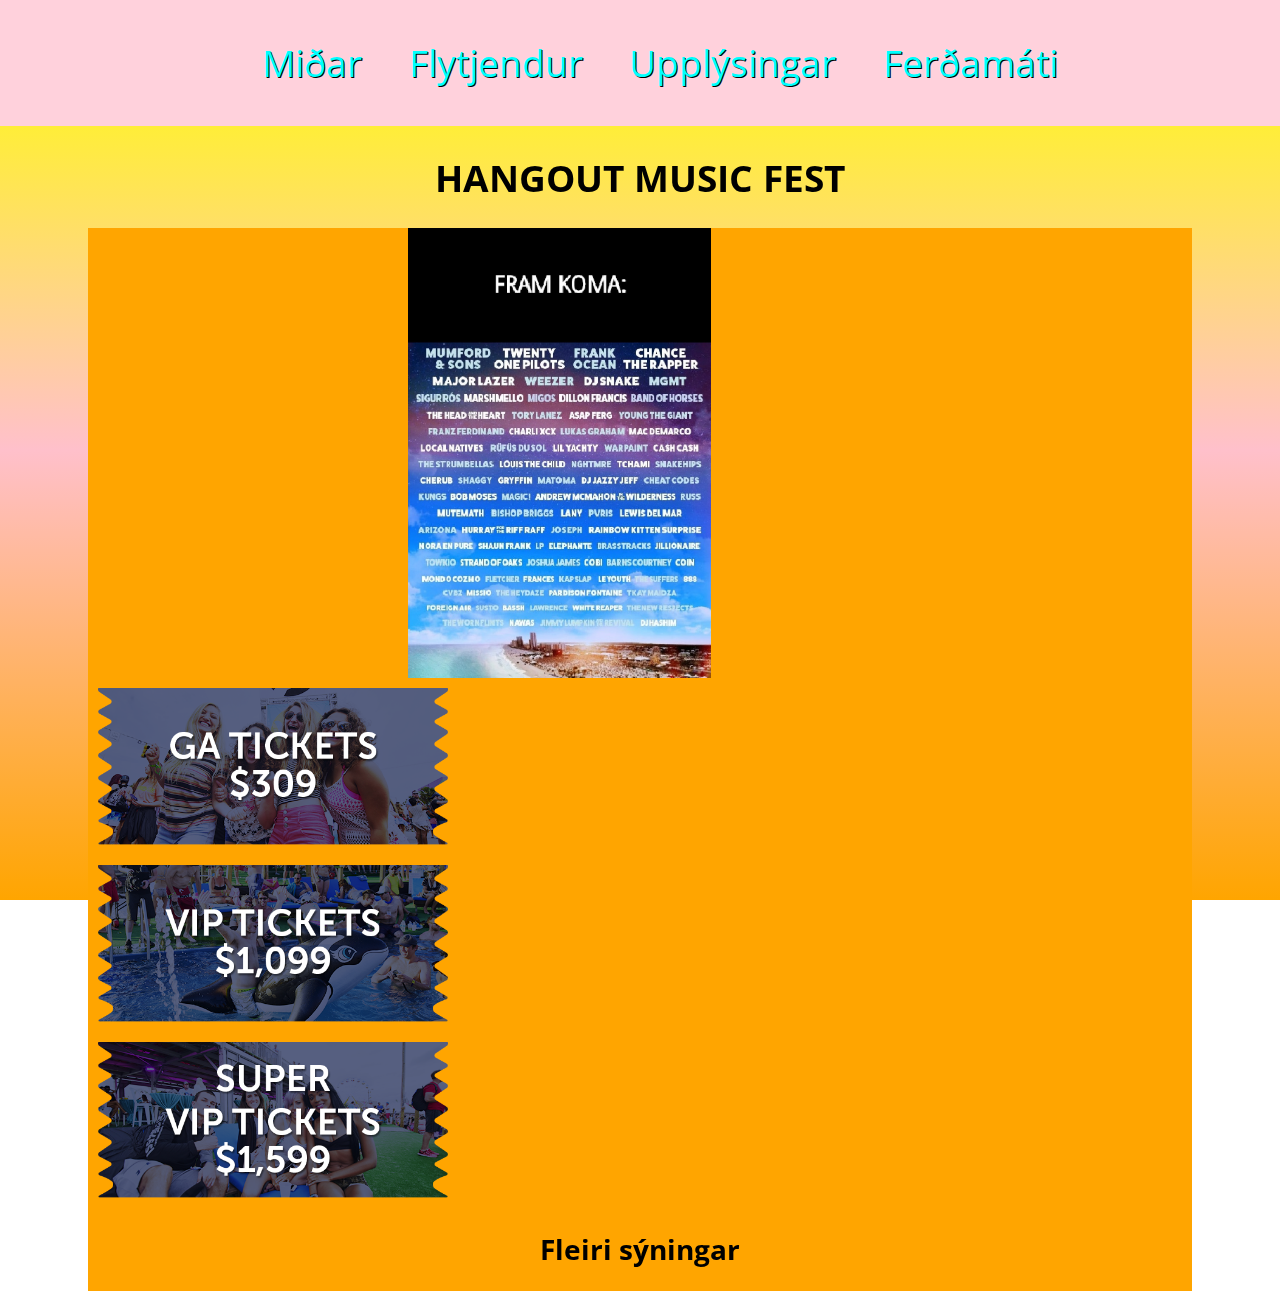
<file: index.html>
<!DOCTYPE html>
<html>
    <head>
        <meta charset="utf-8">
        <link rel="stylesheet" href="css/styles.css">
        <link href="https://fonts.googleapis.com/css?family=Open+Sans+Condensed:300" rel="stylesheet">
    </head>
    <body class="group">
        
        <h1 class="col1"><label for="home">HANGOUT MUSIC FEST</label></h1>
        <section class="col1 group">
            <input type="radio" name="navigation" value="home" id="home" checked>
            <input type="radio" name="navigation" value="midar" id="midar">
            <input type="radio" name="navigation" value="flytjendur" id="flytjendur">
            <input type="radio" name="navigation" value="upplysingar" id="upplysingar">
            <input type="radio" name="navigation" value="straeto" id="straeto">
            <nav>
                <ul class="navigation">
                    <li><label for="midar">Miðar</label></li>
                    <li><label for="flytjendur">Flytjendur</label></li>
                    <li><label for="upplysingar">Upplýsingar</label></li>
                    <li><label for="straeto">Ferðamáti</label></li>
                </ul>
            </nav>
            <article class="col1 home group flex">
                <div class="fl-left border order1">
                    <iframe width="100%" height="100%" src="https://www.youtube.com/embed/B3hFv4hMruI" frameborder="0" allowfullscreen></iframe>
                </div>
                <div class="fl-left border bImg order2">
                    <img src="css/flytjendur.jpg" height="450px" width="303">
                </div>
                <div class="col-1-3 fl-left aukapadding order3">
                    <img src="css/GA.png" width="350px">
                </div>
                <div class="col-1-3 fl-left aukapadding order4">
                    <img src="css/Tickets-VIP1099.png" width="350px">
                </div>
                <div class="col-1-3 fl-left aukapadding order5">
                    <img src="css/SVIP.png" width="350px">
                </div>
            </article>
            <!----------------------------------------------------------------------------->
            <article class="straeto col1 group">
                <div class="col-3-4 fl-left border">
                    <h2>Vagnakerfi Hangout</h2>
                    <h3>50$</h3>
                    <p>Með aðgang að vögnunum okkar, þarft þú ekki að hafa áhyggjur af neinu, stekkur bara inn og ferð þína leið.
                    Hangout vagnakerfið er besti kosturinn til og frá hátiðinni á hverjum degi vegna þess að það er ekki mikið um bílastæði. 
                    Við mælum eindregið með því að kaupa miða í vagnana fyrirfram, jafnvel þótt þú vitir ekki hvar svefnaðstaða þín verði. Með "any line, 
                    anytime" kerfinu okkar þarftu ekki að hafa áhyggjur af því að nota almennings hópferðir.</p>
                </div>
            </article>
            <!----------------------------------------------------------------------------->
            <article class="col1 uppl group">
                <h2>Upplýsingar</h2>
                <div class="col-1-2 fl-left">
                    <h2>Miðar og sýninga upplýsingar</h2>
                    <p>Aldur 18+ eru velkomin, fyrir þá sem eru 17 ára eða yngri verða að vera í fylgd foreldris yfir 21 árs.</p>
                    <p>Hátíðin er talin sem almennur aðgangur.</p>
                    <p>Engin endurgreiðsla eða skipti.</p>
                    <p>Með því að kaupa miða gefur þú leyfi til að leita á þér.</p>
                </div>
                <div class="col-1-2">
                </div>
            </article>
            <!----------------------------------------------------------------------------->
            <article class="col1 midar group dalkar height">
                <h1>MIÐAR</h1>
                <div class="fl-left col-1-2 border aukapadding">
                    <h2>ALMENNUR AÐGANGUR</h2>
                    <h3>309$</h3>
                    <ul>
                        <li>Aðgang alla 3 dagana</li>
                        <li>Sundföt ekki innifalin</li>
                        <li>Aðgang að ströndinni</li>
                        <li>Öll gjöld eru innifalin</li>
                    </ul>
                </div>
                <div class="col-1-2 fl-left border aukapadding">
                    <h2>VIP</h2>
                    <h3>1099$</h3>
                    <ul>
                        <li>Thursday Kickoff miðar fylgja með</li>
                        <li>Aðgangur að sundlaug við hlið aðal sviðs</li>
                        <li>Slakaðu á á VIP svæðinu</li>
                        <li>Gott sýni yfir aðal sviðið</li>
                        <li>Matur og drykkir alla helgina</li>
                    </ul>
                </div>
                <div class="col-1-2 fl-left border">
                    <h2>SUPER VIP</h2>
                    <h3>1599$</h3>
                    <ul>
                        <li>Þú færð ALLT VIP æði og FLEIRI ótrúlega kosti</li>
                        <li>Horfðu á aðal sviðs leikrit úr heitapottum (án djóks)</li>
                        <li>Fáðu far á golf kerrunum okkar að sviðinu</li>
                        <li>Smjattaðu á fínum mat sem er eldaður af Elliott Moss, Derek Emerson og Greg Baker í einka Super VIP loftkældri borðstofu</li>
                        <li>Það eru jafnvel fleiri óvæntir hlutir</li>
                        <li>Öll gjöld innifalin</li>
                    </ul>
                </div>
                <div class="col-1-2 fl-left border">
                    <h2>BIG KAHUNA</h2>
                    <ul>
                        <li>Aðgangur að Big Kahuna Cabana (staðsett fyrir ofan aðalsviðið, útsýnisstaðs Super VIP) felur í sér einkabar og hor d'oeuvres.</li>
                        <li>Sviðs aðgangur fyrir flesta hljómleika á tveimur aðal sviðunum.</li>
                        <li>Frír ferðamáti til og frá hátíðinni.</li>
                        <li>Baksviðsaðgangur að Artist Beach málsverðar svæðis.</li>
                        <li>Aðgangur að Thursday Kickoff Party</li>
                        <li>Frír aðgangur að öllum skemmtitækjum.</li>
                        <li>Aðgangur að Super VIP útsýnissvæðum.</li>
                    </ul>
                </div>
                <div class="col1 fl-left border">
                <h2>THURSDAY KICKOFF</h2>
                    <h3>50$</h3>
                    <p>Fáðu góða byrjun á Hangout helginni með árlega Thursday Kickoff Party.
                    <br>
                    Fram koma: Migos, Cehrub, Tchami, Dj Jazzy Jeff og leynigestir.
                    <br>
                    Miðar fyrir Thursday 18. Maí, Kickoff Party fara á einungis 50$.
                    <br>
                    Afsláttur á miðum er gefinn til almennra miða eiganda í takmarkaðan tíma.
                    Thursday Kickoff Party er innifalið í VIP og Super VIP miðum
                    </p>
                </div>
                
            </article>
            <!----------------------------------------------------------------------------->
            <article class="col1 flytjendur list">
                <ul>
                    <li>MUMFORD & SONS</li>|
                    <li>TWENTY ØNE PILØTS</li>|
                    <li>FRANK OCEAN</li>|
                    <li>CHANCE THE RAPPER</li>|
                    <li>MAJOR LAZER</li>|
                    <li>WEEZER</li>
                    <li>DJ SNAKE</li>|
                    <li>MGMT</li>|
                    <li>SIGUR RÓS</li>|
                    <li>MARSMELLO</li>|
                    <li>MIGOS</li>|
                    <li>DILLON FRANCIS</li>|
                    <li>BAND OF HORSES</li>
                    <li>THE HEAD AND THE HEART</li>|
                    <li>TORY LANEZ</li>|
                    <li>A$AP FERG</li>|
                    <li>YOUNG THE GIANT</li>|
                    <li>FRANZ FERDINAND</li>|
                    <li>CHARLI XCX</li>
                    <li>LUKAS GRAHAM</li>|
                    <li>MAC DEMARCO</li>|
                    <li>LOCAL NATIVES</li>|
                    <li>RÜFÜS DU SOL</li>|
                    <li>LIL YACHTY</li>|
                    <li>WARPAINT</li>|
                    <li>CASH CASH</li>
                    <li>THE STRUMBELLAS</li>|
                    <li>LOIUS THE CHILD</li>|
                    <li>NGHTMRE</li>|
                    <li>TCHAMI</li>|
                    <li>SNAKEHIPS</li>|
                    <li>CHERUB</li>|
                    <li>SHAGGY</li>
                    <li>GRYFFIN</li>|
                    <li>MATOMA</li>|
                    <li>DJ JAZZY JEFF</li>|
                    <li>CHEAT CODES</li>|
                    <li>KUNGS</li>|
                    <li>BOB MOSES</li>|
                    <li>MAGIC!</li>
                    <li>ANDREW MCMAHON IN THE WILDERNESS</li>|
                    <li>RUSS</li>|
                    <li>MUTEMATH</li>|
                    <li>BISHOP BRIGGS</li>|
                    <li>LANY</li>|
                    <li>PVRIS</li>
                    <li>LEWIS DEL MAR</li>|
                    <li>A R I Z O N A</li>|
                    <li>HURRAY FOR THE RIFF RAFF</li>|
                    <li>JOSEPH</li>|
                    <li>RAINBOW KITTEN SURPRISE</li>|
                    <li>NORE EN PURE</li>
                    <li>SHAUN FRANK</li>|
                    <li>LP</li>|
                    <li>BRASSTRACKS</li>|
                    <li>ELEPHANTE</li>|
                    <li>JILLIONAIRE</li>|
                    <li>TOWKIO</li>|
                    <li>STRAND OF OAKS</li>
                    <li>JOSHUA JAMES</li>|
                    <li>COBI</li>|
                    <li>BARNS COURTNEY</li>|
                    <li>COIN</li>|
                    <li>MONDO COZMO</li>|
                    <li>FLETCHER</li>|
                    <li>FRANCES</li>
                    <li>THE SUFFERS</li>|
                    <li>888</li>|
                    <li>MISSIO</li>|
                    <li>THE HEYDAZE</li>|
                    <li>PARDISON FONTAINE</li>|
                    <li>TKAY MAIDZA</li>|
                    <li>FOREIGN AIR</li>
                    <li>SUSTO</li>|
                    <li>BASSH</li>|
                    <li>LAWRENCE</li>|
                    <li>WHITE REAPER</li>|
                    <li>THE NEW RESPECTS</li>|
                    <li>THE WORN FLINTS</li>|
                    <li>NAWAS</li>
                    <li>JIMMY LUMPKIN & THE REVIVAL</li>|
                    <li>DJ HASHIM</li>
                </ul>
            </article>
        </section>
        
        <!----------------------------------------------------------------------------->
        
        <!--Ég las verkefna fyrirmælin vitlaust og gerði þennan kóða hér fyrir neðan með það í huga, læta þetta bara vera hérna samt-->
        <section class="fl-left col1">
            <input type="checkbox" id="toggle">
            <label for="toggle"><h2>Fleiri sýningar</h2></label>
            <article class="syningar">
                <table>
                    <small>Nánari upplýsingar um kostnað eru í tenglunum undir "Sýning"</small>
                    <thead>
                        <tr>
                            <th>Sýning</th>
                            <th>Staðsetning</th>
                            <th>Dagsetning</th>
                            <th>Miði</th>
                        </tr>
                    </thead>
                    <tr>
                        <td><a href="http://www.bandsintown.com/event/13391094/buy_tickets?app_id=js_www.twentyonepilots.com&artist=twenty+one+pilots&came_from=67&affil_code=js_www.twentyonepilots.com&came_from=166" target="_blank">HANGOUT MUSIC FEST</a></label></td>
                        <td>Gulf Shores, AL</td>
                        <td>19-21 MAÍ - 2017</td>
                        <td>309$</td>
                    </tr>
                    <tr>
                        <td>SASQUATCH! MUSIC FESTIVAL</td>
                        <td>George, WA</td>
                        <td>27. MAÍ - 2017</td>
                        <td>99.50-295$</td>
                    </tr>
                    <tr>
                        <td>FIREFLY MUSIC FESTIVAL</td>
                        <td>Dover, DE</td>
                        <td>16. JÚN - 2017</td>
                        <td>309$</td>
                    </tr>
                    <tr>
                        <td>THE BASEMENT</td>
                        <td>Columbus, OH</td>
                        <td>20. JÚN - 2017</td>
                        <td>SOLD OUT</td>
                    </tr>
                    <tr>
                        <td>NEWPORT MUSIC HALL</td>
                        <td>Columbus, OH</td>
                        <td>21. JÚN - 2017</td>
                        <td>SOLD OUT</td>
                    </tr>
                    <tr>
                        <td>EXPRESS LIVE!</td>
                        <td>Columbus, OH</td>
                        <td>22. JÚN - 2017</td>
                        <td>SOLD OUT</td>
                    </tr>
                    <tr>
                        <td>NATIONWIDE AREA</td>
                        <td>Columbus, OH</td>
                        <td>24. JÚN - 2017</td>
                        <td>SOLD OUT</td>
                    </tr>
                    <tr>
                        <td>SCHOTTENSTEIN CENTER</td>
                        <td>Columbus, OH</td>
                        <td>25. JÚN - 2017</td>
                        <td>SOLD OUT</td>
                    </tr>
                </table>
            </article>
        </section>
    </body>
</html>

<!-- -->
</file>
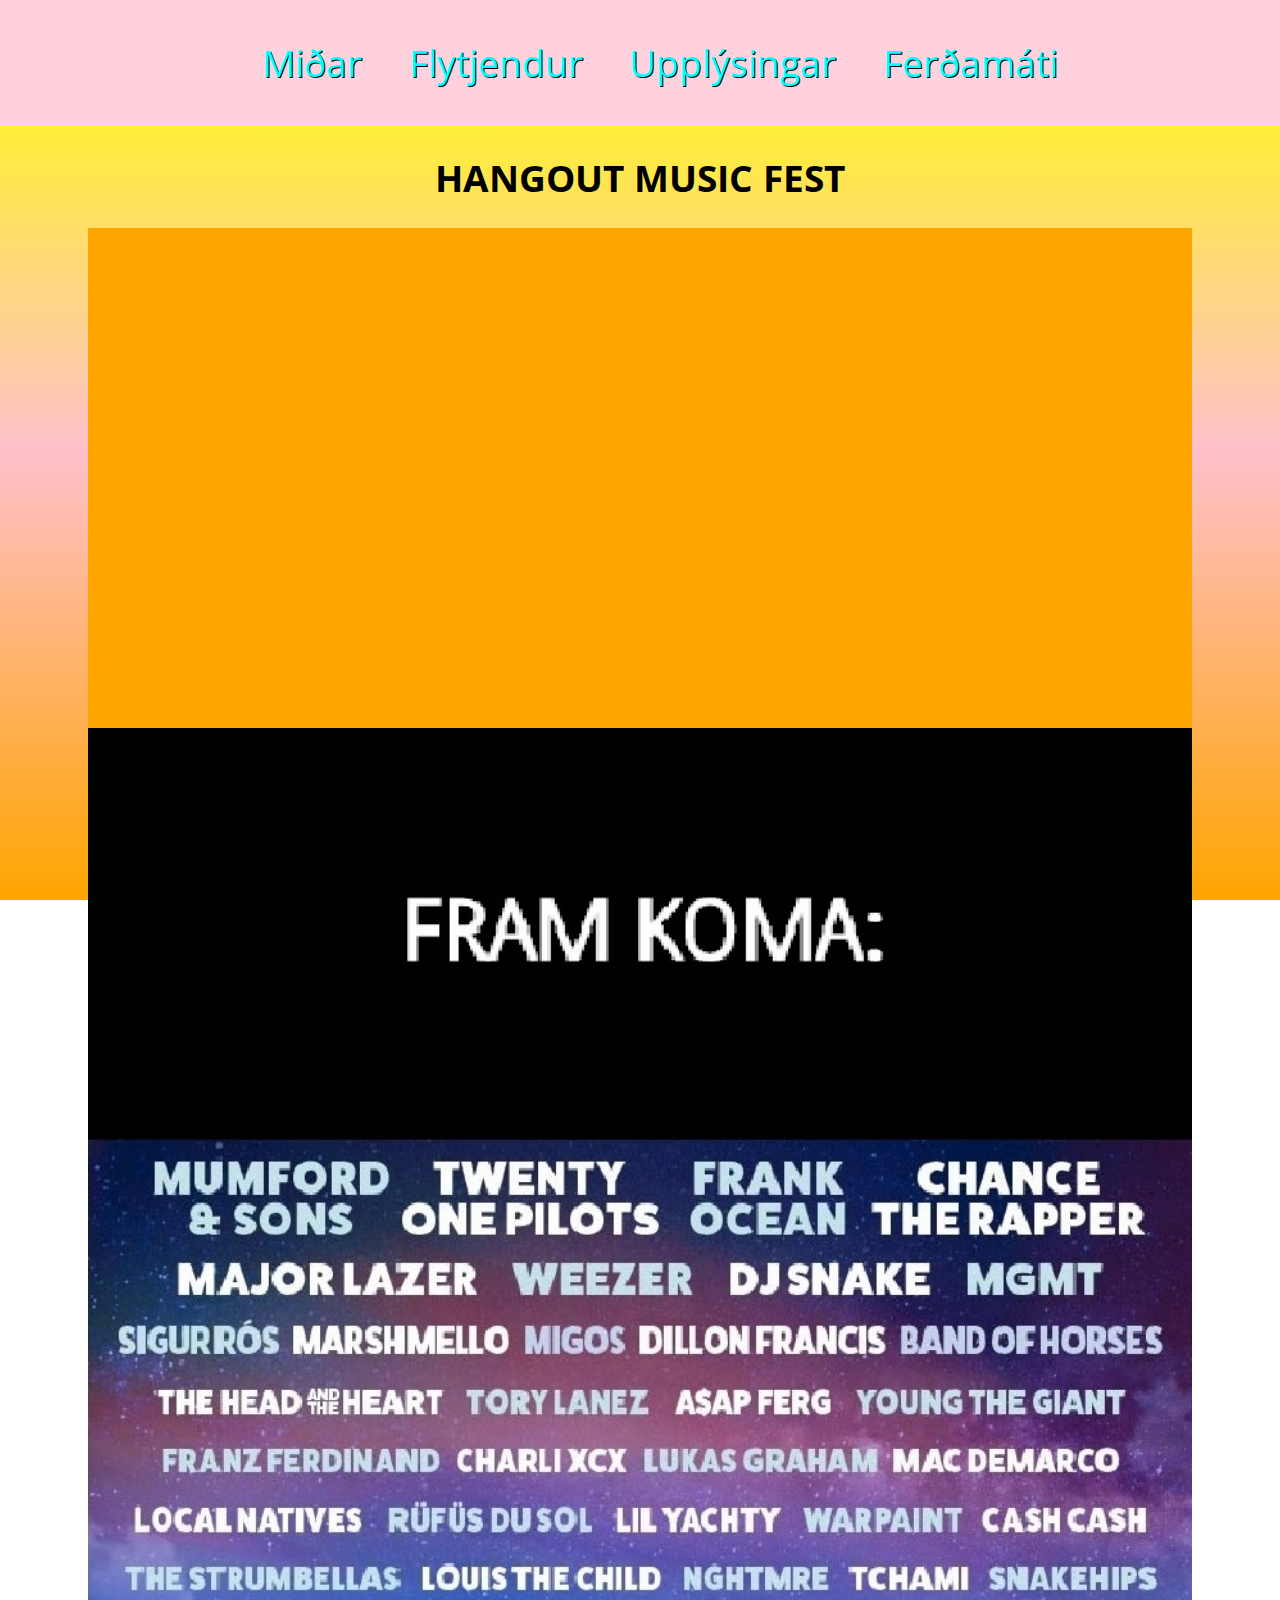
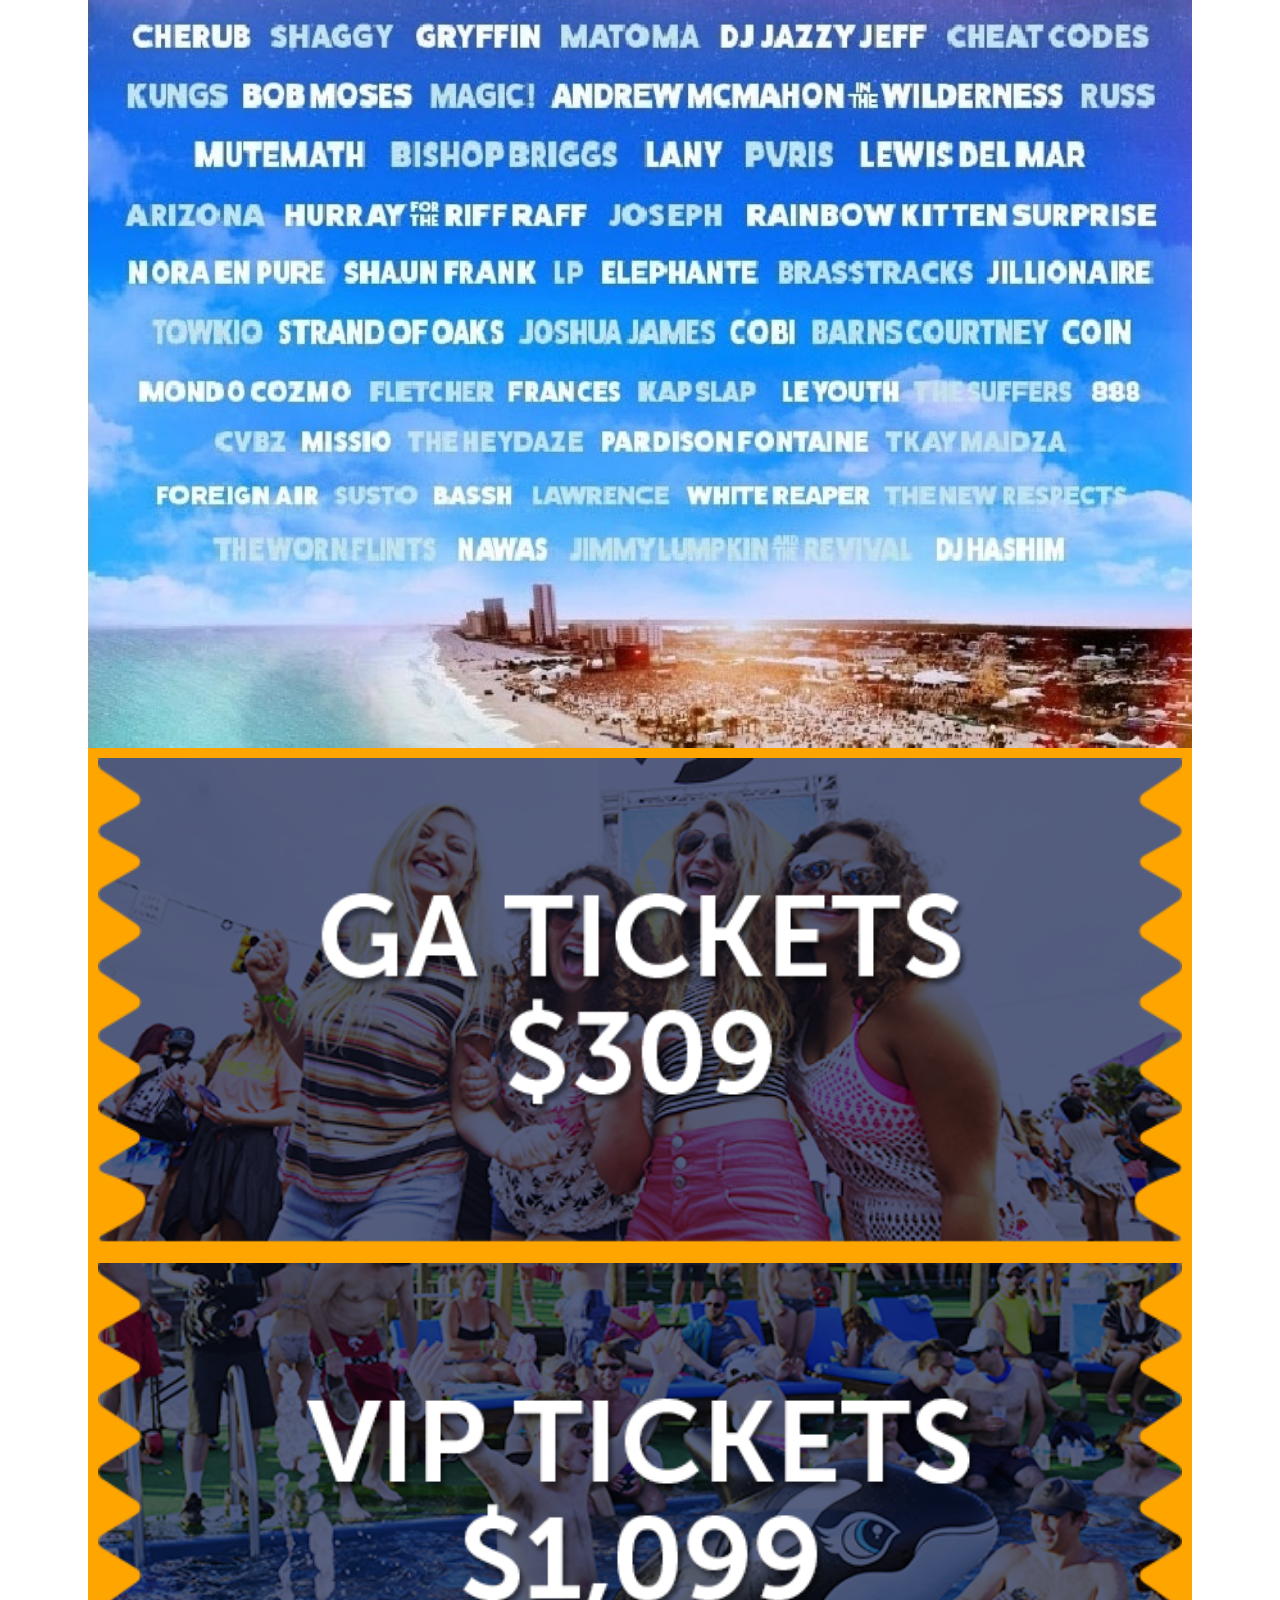
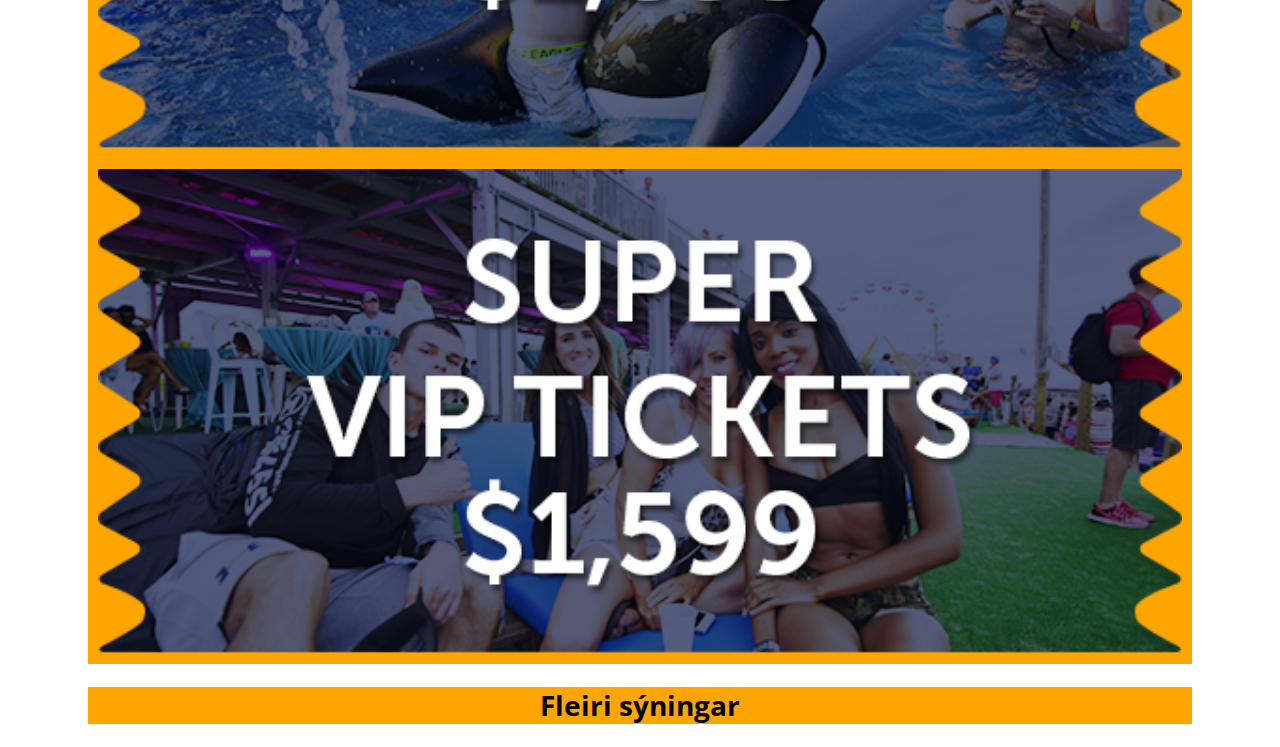
<file: 2nd.html>
<!DOCTYPE html>
<html>
    <head>
        <meta charset="utf-8">
        <link rel="stylesheet" href="css/styles.css">
        <link href="https://fonts.googleapis.com/css?family=Open+Sans+Condensed:300" rel="stylesheet">
    </head>
    <body class="group">
        
        <h1 class="col1"><label for="home">HANGOUT MUSIC FEST</label></h1>
        <section class="col1 group">
            <input type="radio" name="navigation" value="home" id="home" checked>
            <input type="radio" name="navigation" value="midar" id="midar">
            <input type="radio" name="navigation" value="flytjendur" id="flytjendur">
            <input type="radio" name="navigation" value="upplysingar" id="upplysingar">
            <input type="radio" name="navigation" value="straeto" id="straeto">
            <nav>
                <ul class="navigation">
                    <li><label for="midar">Miðar</label></li>
                    <li><label for="flytjendur">Flytjendur</label></li>
                    <li><label for="upplysingar">Upplýsingar</label></li>
                    <li><label for="straeto">Ferðamáti</label></li>
                </ul>
            </nav>
            <article class="col1 home group row">
                <div class="col-3-4 border order1">
                    <iframe width="100%" height="500px" src="https://www.youtube.com/embed/B3hFv4hMruI" frameborder="0" allowfullscreen></iframe>
                </div>
                <div class="col-1-4 border bImg order2">
                    <img src="css/flytjendur.jpg" width="100%">
                </div>
                <div class="col-1-2 aukapadding order3">
                    <img src="css/GA.png" width="100%">
                </div>
                <div class="col-1-2 aukapadding order4">
                    <img src="css/Tickets-VIP1099.png" width="100%">
                </div>
                <div class="col-1-2 aukapadding order5">
                    <img src="css/SVIP.png"width="100%">
                </div>
            </article>
            <!----------------------------------------------------------------------------->
            <article class="straeto col1 group row">
                <div class="col-3-4 border">
                    <h2>Vagnakerfi Hangout</h2>
                    <h3>50$</h3>
                    <p>Með aðgang að vögnunum okkar, þarft þú ekki að hafa áhyggjur af neinu, stekkur bara inn og ferð þína leið.
                    Hangout vagnakerfið er besti kosturinn til og frá hátiðinni á hverjum degi vegna þess að það er ekki mikið um bílastæði. 
                    Við mælum eindregið með því að kaupa miða í vagnana fyrirfram, jafnvel þótt þú vitir ekki hvar svefnaðstaða þín verði. Með "any line, 
                    anytime" kerfinu okkar þarftu ekki að hafa áhyggjur af því að nota almennings hópferðir.</p>
                </div>
            </article>
            <!----------------------------------------------------------------------------->
            <article class="col1 uppl group row">
                <h2>Upplýsingar</h2>
                <div class="col-1-2 ">
                    <h2>Miðar og sýninga upplýsingar</h2>
                    <p>Aldur 18+ eru velkomin, fyrir þá sem eru 17 ára eða yngri verða að vera í fylgd foreldris yfir 21 árs.</p>
                    <p>Hátíðin er talin sem almennur aðgangur.</p>
                    <p>Engin endurgreiðsla eða skipti.</p>
                    <p>Með því að kaupa miða gefur þú leyfi til að leita á þér.</p>
                </div>
            </article>
            <!----------------------------------------------------------------------------->
            <article class="col1 midar group row">
                <h1>MIÐAR</h1>
                <div class=" col-1-2 border aukapadding order2">
                    <h2>ALMENNUR AÐGANGUR</h2>
                    <h3>309$</h3>
                    <ul>
                        <li>Aðgang alla 3 dagana</li>
                        <li>Sundföt ekki innifalin</li>
                        <li>Aðgang að ströndinni</li>
                        <li>Öll gjöld eru innifalin</li>
                    </ul>
                </div>
                <div class="col-1-2 border aukapadding order1">
                    <h2>VIP</h2>
                    <h3>1099$</h3>
                    <ul>
                        <li>Thursday Kickoff miðar fylgja með</li>
                        <li>Aðgangur að sundlaug við hlið aðal sviðs</li>
                        <li>Slakaðu á á VIP svæðinu</li>
                        <li>Gott sýni yfir aðal sviðið</li>
                        <li>Matur og drykkir alla helgina</li>
                    </ul>
                </div>
                <div class="col-1-2 border order3">
                    <h2>SUPER VIP</h2>
                    <h3>1599$</h3>
                    <ul>
                        <li>Þú færð ALLT VIP æði og FLEIRI ótrúlega kosti</li>
                        <li>Horfðu á aðal sviðs leikrit úr heitapottum (án djóks)</li>
                        <li>Fáðu far á golf kerrunum okkar að sviðinu</li>
                        <li>Smjattaðu á fínum mat sem er eldaður af Elliott Moss, Derek Emerson og Greg Baker í einka Super VIP loftkældri borðstofu</li>
                        <li>Það eru jafnvel fleiri óvæntir hlutir</li>
                        <li>Öll gjöld innifalin</li>
                    </ul>
                </div>
                <div class="col-1-2 border order4">
                    <h2>BIG KAHUNA</h2>
                    <ul>
                        <li>Aðgangur að Big Kahuna Cabana (staðsett fyrir ofan aðalsviðið, útsýnisstaðs Super VIP) felur í sér einkabar og hor d'oeuvres.</li>
                        <li>Sviðs aðgangur fyrir flesta hljómleika á tveimur aðal sviðunum.</li>
                        <li>Frír ferðamáti til og frá hátíðinni.</li>
                        <li>Baksviðsaðgangur að Artist Beach málsverðar svæðis.</li>
                        <li>Aðgangur að Thursday Kickoff Party</li>
                        <li>Frír aðgangur að öllum skemmtitækjum.</li>
                        <li>Aðgangur að Super VIP útsýnissvæðum.</li>
                    </ul>
                </div>
                <div class="col1 border order5">
                <h2>THURSDAY KICKOFF</h2>
                    <h3>50$</h3>
                    <p>Fáðu góða byrjun á Hangout helginni með árlega Thursday Kickoff Party.
                    <br>
                    Fram koma: Migos, Cehrub, Tchami, Dj Jazzy Jeff og leynigestir.
                    <br>
                    Miðar fyrir Thursday 18. Maí, Kickoff Party fara á einungis 50$.
                    <br>
                    Afsláttur á miðum er gefinn til almennra miða eiganda í takmarkaðan tíma.
                    Thursday Kickoff Party er innifalið í VIP og Super VIP miðum
                    </p>
                </div>
                
            </article>
            <!----------------------------------------------------------------------------->
            <article class="col1 flytjendur list">
                <ul>
                    <li>MUMFORD & SONS</li>
                    <li>TWENTY ØNE PILØTS</li>
                    <li>FRANK OCEAN</li>
                    <li>CHANCE THE RAPPER</li>
                    <li>MAJOR LAZER</li>
                    <li>WEEZER</li>
                    <li>DJ SNAKE</li>
                    <li>MGMT</li>
                    <li>SIGUR RÓS</li>
                    <li>MARSMELLO</li>
                    <li>MIGOS</li>
                    <li>DILLON FRANCIS</li>
                    <li>BAND OF HORSES</li>
                    <li>THE HEAD AND THE HEART</li>
                    <li>TORY LANEZ</li>
                    <li>A$AP FERG</li>
                    <li>YOUNG THE GIANT</li>
                    <li>FRANZ FERDINAND</li>
                    <li>CHARLI XCX</li>
                    <li>LUKAS GRAHAM</li>
                    <li>MAC DEMARCO</li>
                    <li>LOCAL NATIVES</li>
                    <li>RÜFÜS DU SOL</li>
                    <li>LIL YACHTY</li>
                    <li>WARPAINT</li>
                    <li>CASH CASH</li>
                    <li>THE STRUMBELLAS</li>
                    <li>LOIUS THE CHILD</li>
                    <li>NGHTMRE</li>
                    <li>TCHAMI</li>
                    <li>SNAKEHIPS</li>
                    <li>CHERUB</li>
                    <li>SHAGGY</li>
                    <li>GRYFFIN</li>
                    <li>MATOMA</li>
                    <li>DJ JAZZY JEFF</li>
                    <li>CHEAT CODES</li>
                    <li>KUNGS</li>
                    <li>BOB MOSES</li>
                    <li>MAGIC!</li>
                    <li>ANDREW MCMAHON IN THE WILDERNESS</li>
                    <li>RUSS</li>
                    <li>MUTEMATH</li>
                    <li>BISHOP BRIGGS</li>
                    <li>LANY</li>
                    <li>PVRIS</li>
                    <li>LEWIS DEL MAR</li>
                    <li>A R I Z O N A</li>
                    <li>HURRAY FOR THE RIFF RAFF</li>
                    <li>JOSEPH</li>
                    <li>RAINBOW KITTEN SURPRISE</li>
                    <li>NORE EN PURE</li>
                    <li>SHAUN FRANK</li>
                    <li>LP</li>
                    <li>BRASSTRACKS</li>
                    <li>ELEPHANTE</li>
                    <li>JILLIONAIRE</li>
                    <li>TOWKIO</li>
                    <li>STRAND OF OAKS</li>
                    <li>JOSHUA JAMES</li>
                    <li>COBI</li>
                    <li>BARNS COURTNEY</li>
                    <li>COIN</li>
                    <li>MONDO COZMO</li>
                    <li>FLETCHER</li>
                    <li>FRANCES</li>
                    <li>THE SUFFERS</li>
                    <li>888</li>
                    <li>MISSIO</li>
                    <li>THE HEYDAZE</li>
                    <li>PARDISON FONTAINE</li>
                    <li>TKAY MAIDZA</li>
                    <li>FOREIGN AIR</li
                    <li>SUSTO</li>
                    <li>BASSH</li>
                    <li>LAWRENCE</li>
                    <li>WHITE REAPER</li>
                    <li>THE NEW RESPECTS</li>
                    <li>THE WORN FLINTS</li>
                    <li>NAWAS</li>
                    <li>JIMMY LUMPKIN & THE REVIVAL</li>
                    <li>DJ HASHIM</li>
                </ul>
            </article>
        </section>
        
        <!----------------------------------------------------------------------------->
        
        <!--Ég las verkefna fyrirmælin vitlaust og gerði þennan kóða hér fyrir neðan með það í huga, læta þetta bara vera hérna samt-->
        <section class=" col1">
            <input type="checkbox" id="toggle">
            <label for="toggle"><h2>Fleiri sýningar</h2></label>
            <article class="syningar">
                <table>
                    <small>Nánari upplýsingar um kostnað eru í tenglunum undir "Sýning"</small>
                    <thead>
                        <tr>
                            <th>Sýning</th>
                            <th>Staðsetning</th>
                            <th>Dagsetning</th>
                            <th>Miði</th>
                        </tr>
                    </thead>
                    <tr>
                        <td><a href="http://www.bandsintown.com/event/13391094/buy_tickets?app_id=js_www.twentyonepilots.com&artist=twenty+one+pilots&came_from=67&affil_code=js_www.twentyonepilots.com&came_from=166" target="_blank">HANGOUT MUSIC FEST</a></label></td>
                        <td>Gulf Shores, AL</td>
                        <td>19-21 MAÍ - 2017</td>
                        <td>309$</td>
                    </tr>
                    <tr>
                        <td>SASQUATCH! MUSIC FESTIVAL</td>
                        <td>George, WA</td>
                        <td>27. MAÍ - 2017</td>
                        <td>99.50-295$</td>
                    </tr>
                    <tr>
                        <td>FIREFLY MUSIC FESTIVAL</td>
                        <td>Dover, DE</td>
                        <td>16. JÚN - 2017</td>
                        <td>309$</td>
                    </tr>
                    <tr>
                        <td>THE BASEMENT</td>
                        <td>Columbus, OH</td>
                        <td>20. JÚN - 2017</td>
                        <td>SOLD OUT</td>
                    </tr>
                    <tr>
                        <td>NEWPORT MUSIC HALL</td>
                        <td>Columbus, OH</td>
                        <td>21. JÚN - 2017</td>
                        <td>SOLD OUT</td>
                    </tr>
                    <tr>
                        <td>EXPRESS LIVE!</td>
                        <td>Columbus, OH</td>
                        <td>22. JÚN - 2017</td>
                        <td>SOLD OUT</td>
                    </tr>
                    <tr>
                        <td>NATIONWIDE AREA</td>
                        <td>Columbus, OH</td>
                        <td>24. JÚN - 2017</td>
                        <td>SOLD OUT</td>
                    </tr>
                    <tr>
                        <td>SCHOTTENSTEIN CENTER</td>
                        <td>Columbus, OH</td>
                        <td>25. JÚN - 2017</td>
                        <td>SOLD OUT</td>
                    </tr>
                </table>
            </article>
        </section>
    </body>
</html>

<!-- -->
</file>
<file: css/styles.css>
*{
    box-sizing: border-box;
}
.group:before,
.group:after {
  content: "";
  display: table;
} 
.group:after {
  clear: both;
}
.group{
  zoom: 1; /* For IE 6/7 (trigger hasLayout) */
}
body{
    position:relative;
    top:7em;
    margin: 0 auto;
    max-width:60em;
    justify-content: center;
    align-items: center;
    text-align: center;
    background:linear-gradient(yellow,pink,orange);
    background-repeat: no-repeat;
    background-attachment: fixed;
    font-family: 'Open Sans Condensed', sans-serif;
    font-size: 1.15em;
    color:black;
    /*text-shadow: 1px 1px black;*/
}
.order1{
    order:1;
}
.order2{
    order:2;
}
.order3{
    order:3;
}
.order4{
    order:4;
}
.order5{
    order:5;
}

.row{
    display:flex;
    flex-flow: column;
}
.midar div{
    padding:1em 0;
}
.midar *{
    text-align: center;
    margin: 0 auto;
}
.aukapadding{
    padding: 10px;
}
.fl-left{
    float:left;
}
.col-1-2{
    width:100%;
}
.col1{
    width:100%;
}
.col-1-3{
    width:100%;
}
.col-1-4{
    width:100%;
}

h1,
h2,
h3
{
    color:black
}
p{
    padding:10px;
}
a{
    color:black;
    text-decoration: none;
}
a:hover{
    color:aqua;
}
/*.border{
    border:1px black solid;
}
*/
table{
    border-collapse:collapse;
    margin:0 auto;
}
table thead tr th{
    padding:10px;
    border-bottom: 1px white solid;
}

table tr td{
    padding-top: 15px;
    padding-bottom: 15px;
    padding-left: 30px;
    padding-right: 30px;
    border-bottom:1px white solid;
}
iframe{
    display:block;
    padding:10px;
}
img{
    display:block;
}

input{
    display:none;
}
input:hover{
    color:crimson;
}
.list li{
    list-style-type: none;
}
label:hover {
    color: crimson;
    cursor:pointer;
}

input:checked + label {
    width: 100%;
    color:crimson;
}

input:checked ~ .syningar{
    display:block;
    transition: all .5s ease;
    width: 100%;
    z-index: 990;
    list-style-type: none;
}
.syningar{
    display:none;
    list-style-type: none;
    z-index:990;
}
nav{
    width:100%;
    position:fixed;
    left:0%;
    top:0%;
    text-shadow: 1px 1px black;
    color:aqua;
    font-size:2em;
    border:1px transparent solid;
    background:#ffd1dc;
}
.navigation li{
    padding:0 0.5em;
    display:inline-block;
}
section{
    width:100%;
    background-color:orange
}
.midar{
    display:none;
}

.flytjendur{
    font-size:2em;
    display: none;
}
.uppl{
    display:none;
}
.uppl div{
    text-align: left;
}
.straeto{
    display:none;
}
.home{
    display:none;
}
#flytjendur:checked ~ .flytjendur{
    display:block;
    list-style-type: none;
}
#midar:checked ~ .midar{
    display:block;
    list-style-type: none;
}
.flytjendur ul li{
    padding:30px;
    display:inline-block;
}
#straeto:checked ~ .straeto{
    display:block;
    list-style-type: none;
}
#upplysingar:checked ~ .uppl{
    display:block;
    list-style-type: none;
}
#home:checked ~ .home{
    display:block;
    list-style-type: none;
}

/*@media only screen (min-width: 60em){
    body{
        background-color:white;
        display:block;
    }
    .row{
        flex-flow:row;
    }
}
</file>
